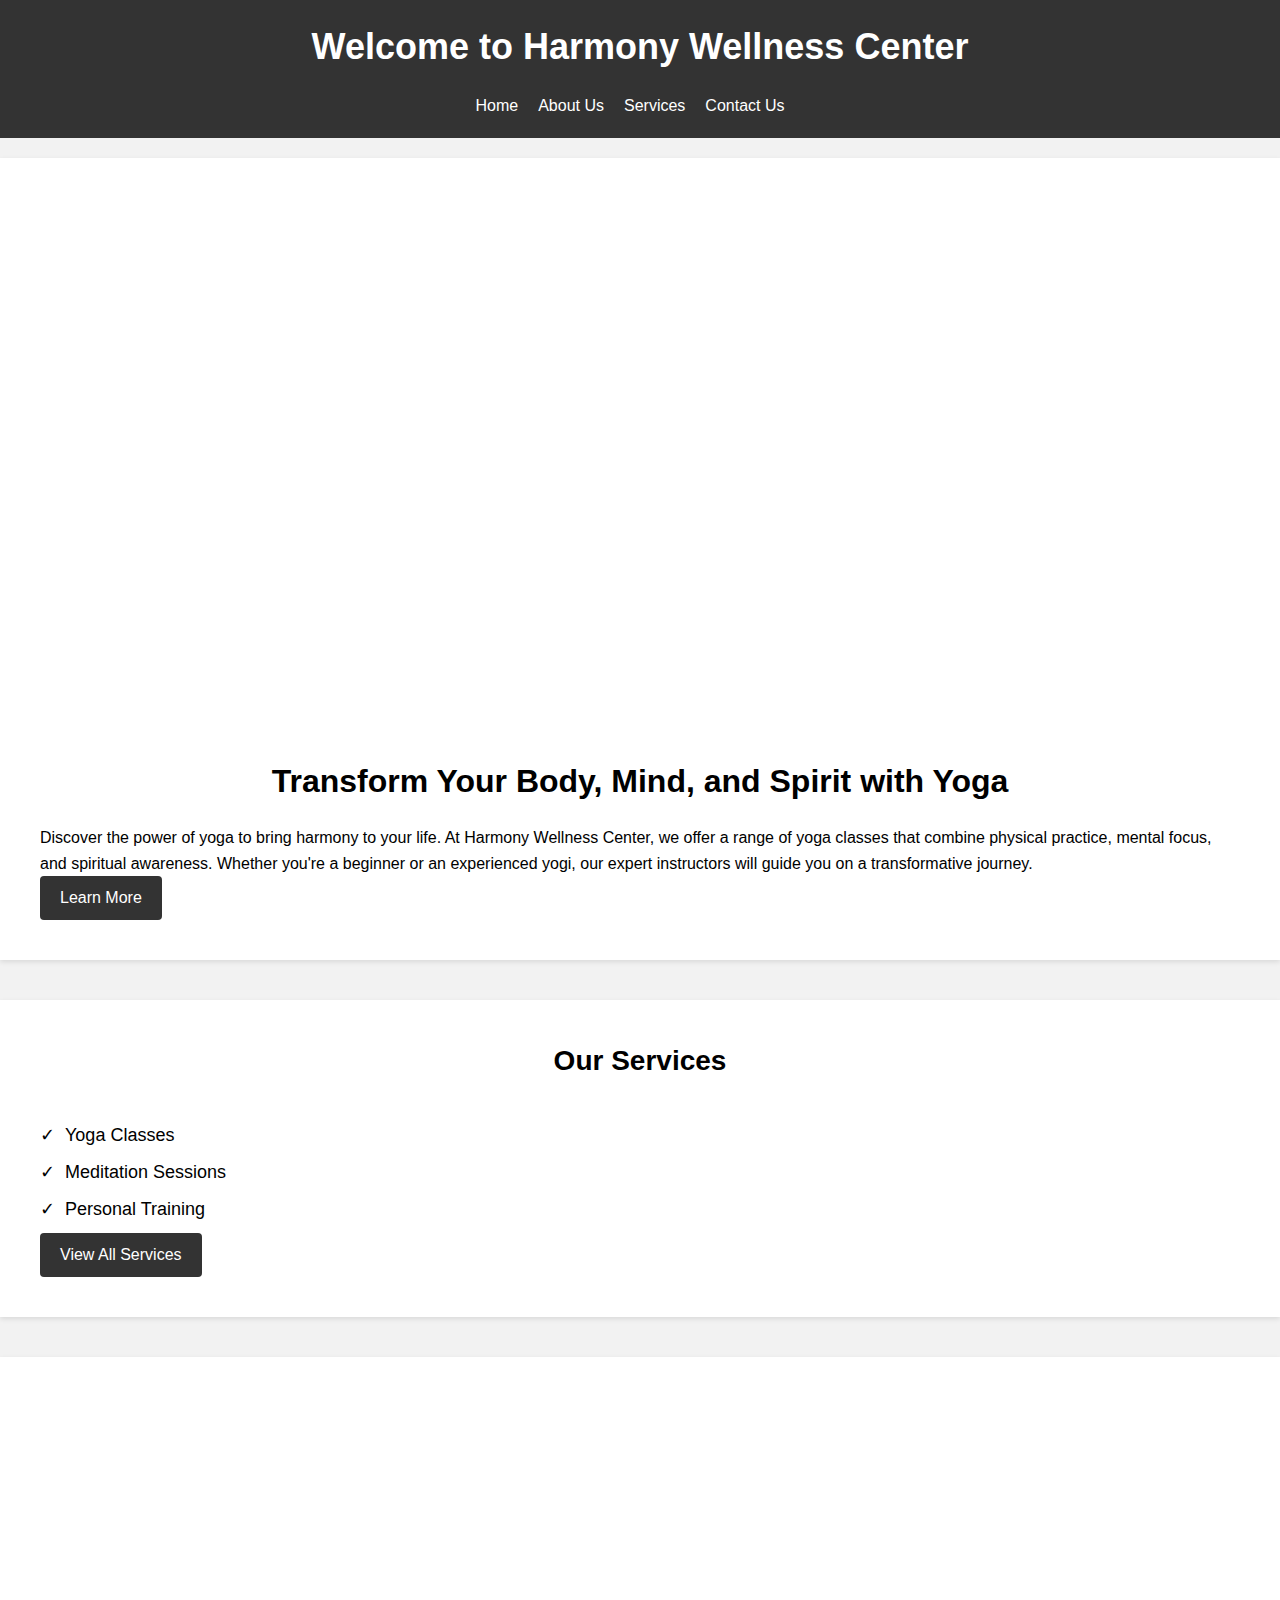
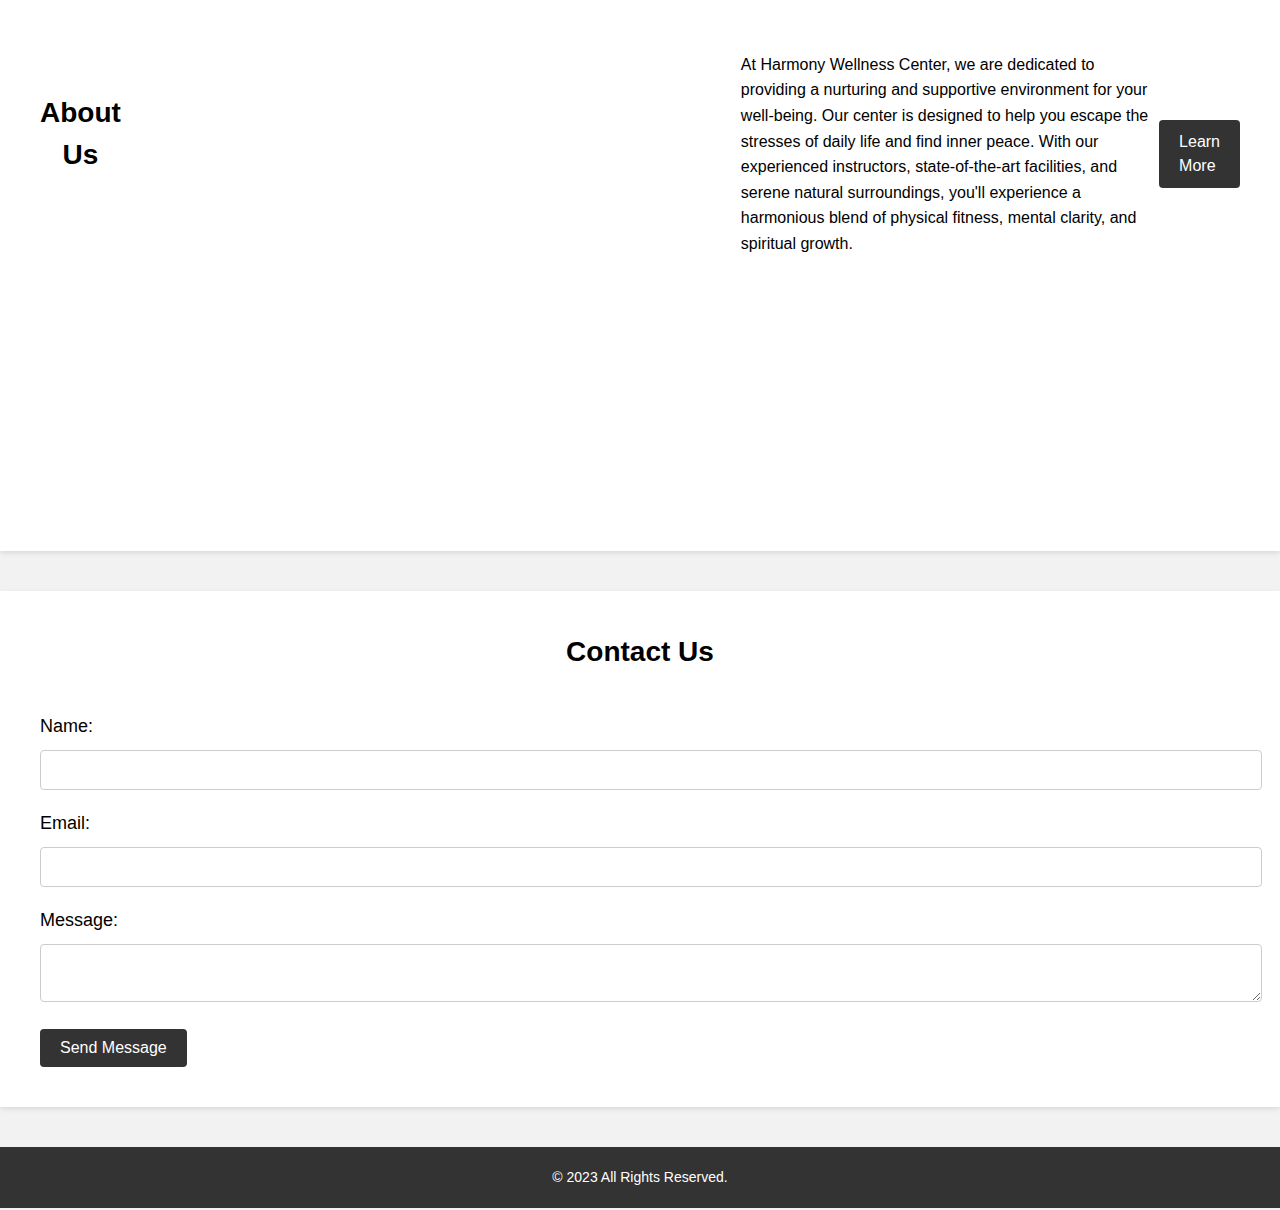
<file: index.html>
<!DOCTYPE html>
<html>
<head>
 <title>Harmony Wellness Center</title>
 <meta charset="UTF-8">
 <meta name="viewport" content="width=device-width, initial-scale=1.0">
 <link rel="stylesheet" href="index.css">
</head>
<body>
 <header>
  <h1>Welcome to Harmony Wellness Center</h1>
  <nav>
   <ul>
    <li><a href="#">Home</a></li>
    <li><a href="#">About Us</a></li>
    <li><a href="#">Services</a></li>
    <li><a href="#">Contact Us</a></li>
   </ul>
  </nav>
 </header>

 <main>
    <section class="hero">
      <iframe src="https://assets.pinterest.com/ext/embed.html?id=32017847342593474" height="532" width="345" frameborder="0" scrolling="no"></iframe>
     <h2>Transform Your Body, Mind, and Spirit with Yoga</h2>
     <p>Discover the power of yoga to bring harmony to your life. At Harmony Wellness Center, we offer a range of yoga classes that combine physical practice, mental focus, and spiritual awareness. Whether you're a beginner or an experienced yogi, our expert instructors will guide you on a transformative journey.</p>
     <a href="#" class="cta">Learn More</a>
  </section>

  <section class="services">
   <h2>Our Services</h2>
   <ul>
    <li>Yoga Classes</li>
    <li>Meditation Sessions</li>
    <li>Personal Training</li>
   </ul>
   <a href="#" class="cta">View All Services</a>
  </section>

  <section class="about">
   <h2>About Us</h2>
   <iframe src="https://assets.pinterest.com/ext/embed.html?id=32017847342593474" height="532" width="345" frameborder="0" scrolling="no"></iframe>
   <iframe src="https://assets.pinterest.com/ext/embed.html?id=504403227031090558" height="714" width="345" frameborder="0" scrolling="no"></iframe>
   <p>At Harmony Wellness Center, we are dedicated to providing a nurturing and supportive environment for your well-being. Our center is designed to help you escape the stresses of daily life and find inner peace. With our experienced instructors, state-of-the-art facilities, and serene natural surroundings, you'll experience a harmonious blend of physical fitness, mental clarity, and spiritual growth.</p>
   <a href="#" class="cta">Learn More</a>
  </section>

  <section class="contact">
   <h2>Contact Us</h2>
   <form>
    <label for="name">Name:</label>
    <input type="text" id="name" name="name" required>

    <label for="email">Email:</label>
    <input type="email" id="email" name="email" required>

    <label for="message">Message:</label>
    <textarea id="message" name="message"></textarea>

    <button type="submit">Send Message</button>
   </form>
  </section>
 </main>

 <footer>
  <p>&copy; 2023 All Rights Reserved.</p>
 </footer>
</body>
</html>
</file>
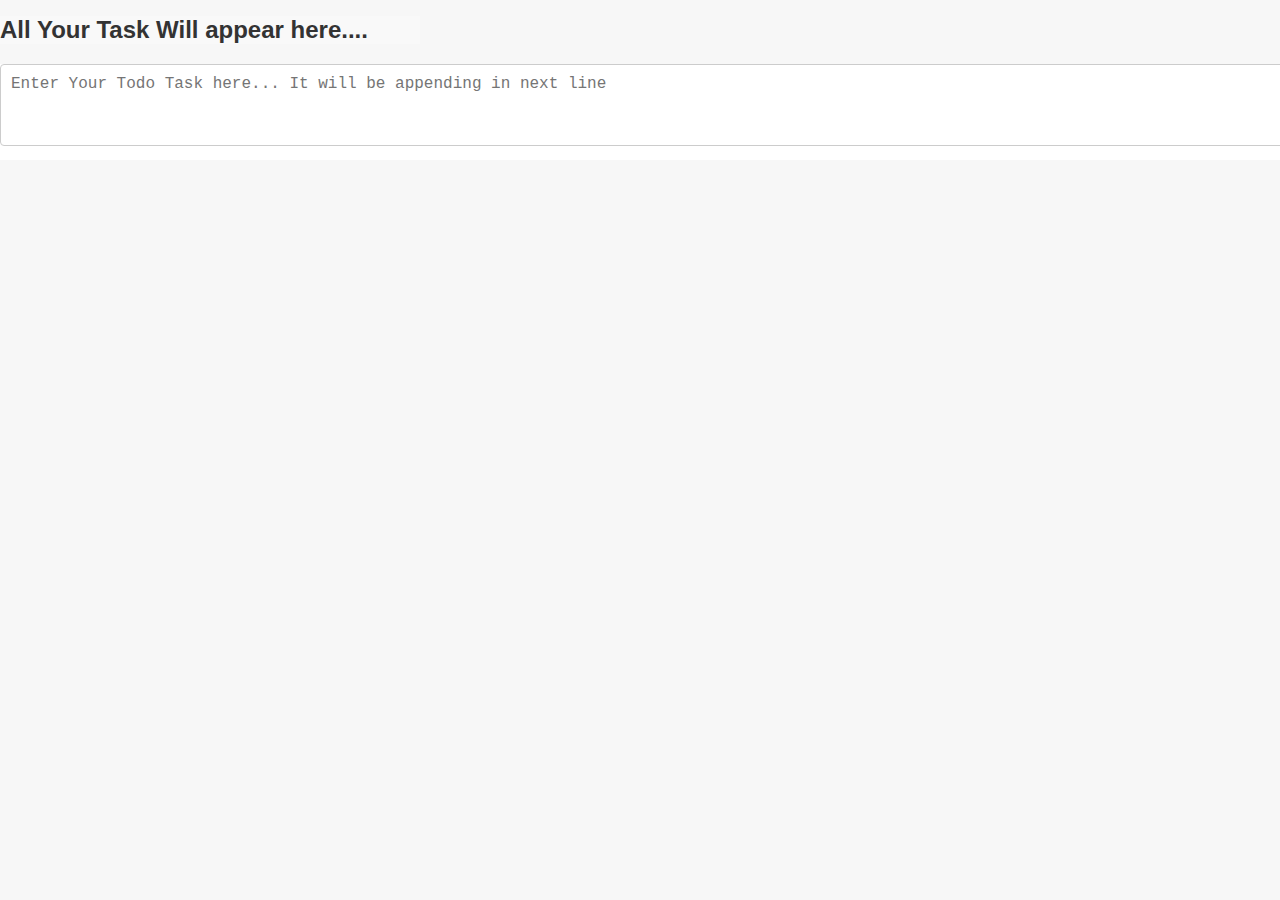
<file: To do list/todo.html>
<!DOCTYPE html>
<html lang="en">
<head>
    <meta charset="UTF-8">
    <meta name="viewport" content="width=device-width, initial-scale=1.0">
    <title>Todo list</title>
    <link rel="stylesheet" href="todo.css">
</head>
<body>
    <div id="main-container">
        
    </div>
    <script src="todo.js"></script>
</body>
</html>
</file>
<file: To do list/todo.css>
body {
    font-family: Arial, sans-serif;
    background-color: #f7f7f7;
    margin: 0;
    padding: 0;
  }
  
  .main-container {
    display: flex;
    justify-content: center;
    align-items: center;
    height: 100vh;
  }
  
  #left {
    width: 400px;
    padding-right: 20px;
    background-color: #f9f9f9;
  }
  
  #heading {
    font-size: 24px;
    font-weight: bold;
    margin-bottom: 20px;
    color: #333;
  }
  
  #right {
    flex-grow: 1;
    background-color: #fff;
  }
  
  #inputbox {
    width: 100%;
    height: 60px;
    padding: 10px;
    font-size: 16px;
    border-radius: 4px;
    border: 1px solid #ccc;
    resize: none;
    margin-bottom: 10px;
    outline: none;
  }
  
  .todo_container {
    display: flex;
    align-items: center;
    margin-bottom: 10px;
    background-color: #fff;
    padding: 10px;
    border-radius: 4px;
    box-shadow: 0 2px 4px rgba(0, 0, 0, 0.1);
  }
  
  .todo_text {
    flex-grow: 1;
    font-size: 16px;
    color: #333;
    margin-right: 10px;
  }
  
  .delete_button,
  .edit_button {
    padding: 8px 16px;
    background-color: #ff5e5e;
    color: #fff;
    border: none;
    border-radius: 4px;
    cursor: pointer;
    transition: background-color 0.3s ease;
  }
  
  .edit_button {
    background-color: #4caf50;
  }
  
  .delete_button:hover,
  .edit_button:hover {
    background-color: #ff3c3c;
  }
  
  .delete_button:focus,
  .edit_button:focus {
    outline: none;
  }
  
  .delete_button:active,
  .edit_button:active {
    transform: translateY(1px);
  }
</file>
<file: index.css>
/* index.css */

/* Reset default styles */
body, h1, h2, p, ul, li, form {
    margin: 0;
    padding: 0;
  }
  
  /* Global styles */
  body {
    font-family: Arial, sans-serif;
    line-height: 1.5;
    background-color: #f2f2f2;
  }
  
  .container {
    max-width: 960px;
    margin: 0 auto;
    padding: 20px;
  }
  
  header {
    background-color: #333;
    color: #fff;
    padding: 20px;
  }
  
  h1 {
    font-size: 36px;
    text-align: center;
  }
  
  nav ul {
    list-style-type: none;
    display: flex;
    justify-content: center;
    margin-top: 20px;
  }
  
  nav ul li {
    margin-right: 20px;
  }
  
  nav ul li a {
    color: #fff;
    text-decoration: none;
  }
  
  main {
    margin-top: 20px;
  }
  
  section {
    margin-bottom: 40px;
    padding: 40px;
    background-color: #fff;
    box-shadow: 0 2px 5px rgba(0, 0, 0, 0.1);
  }
  
  .hero img {
    width: 50%;
    max-height: 300px;
    object-fit: cover;
    border-radius: 8px;
  }
  
  .hero h2 {
    font-size: 32px;
    margin-top: 20px;
    text-align: center;
  }
  
  .hero p {
    margin-top: 20px;
    font-size: 16px;
    line-height: 1.6;
  }
  
  .services h2,
  .about h2,
  .contact h2 {
    font-size: 28px;
    text-align: center;
    margin-bottom: 40px;
  }
  
  .services ul {
    list-style-type: none;
    margin-top: 20px;
  }
  
  .services ul li {
    margin-bottom: 10px;
    font-size: 18px;
  }
  
  .services ul li:before {
    content: "✓";
    margin-right: 10px;
  }
  
  .about {
    display: flex;
    align-items: center;
  }
  
  .about p {
    margin-left: 20px;
    font-size: 16px;
    line-height: 1.6;
  }
  
  .contact form {
    margin-top: 20px;
  }
  
  .contact form label {
    display: block;
    margin-bottom: 10px;
    font-size: 18px;
  }
  
  .contact form input,
  .contact form textarea {
    width: 100%;
    padding: 10px;
    border-radius: 4px;
    border: 1px solid #ccc;
    font-size: 16px;
    margin-bottom: 20px;
  }
  
  .contact form button {
    padding: 10px 20px;
    background-color: #333;
    color: #fff;
    border: none;
    border-radius: 4px;
    font-size: 16px;
    cursor: pointer;
  }
  
  footer {
    background-color: #333;
    color: #fff;
    padding: 20px;
    text-align: center;
  }
  
  footer p {
    font-size: 14px;
  }
  
  .cta {
    display: inline-block;
    padding: 10px 20px;
    background-color: #333;
    color: #fff;
    text-decoration: none;
    border-radius: 4px;
    transition: background-color 0.3s;
  }
  
  .cta:hover {
    background-color: #555;
  }
</file>
